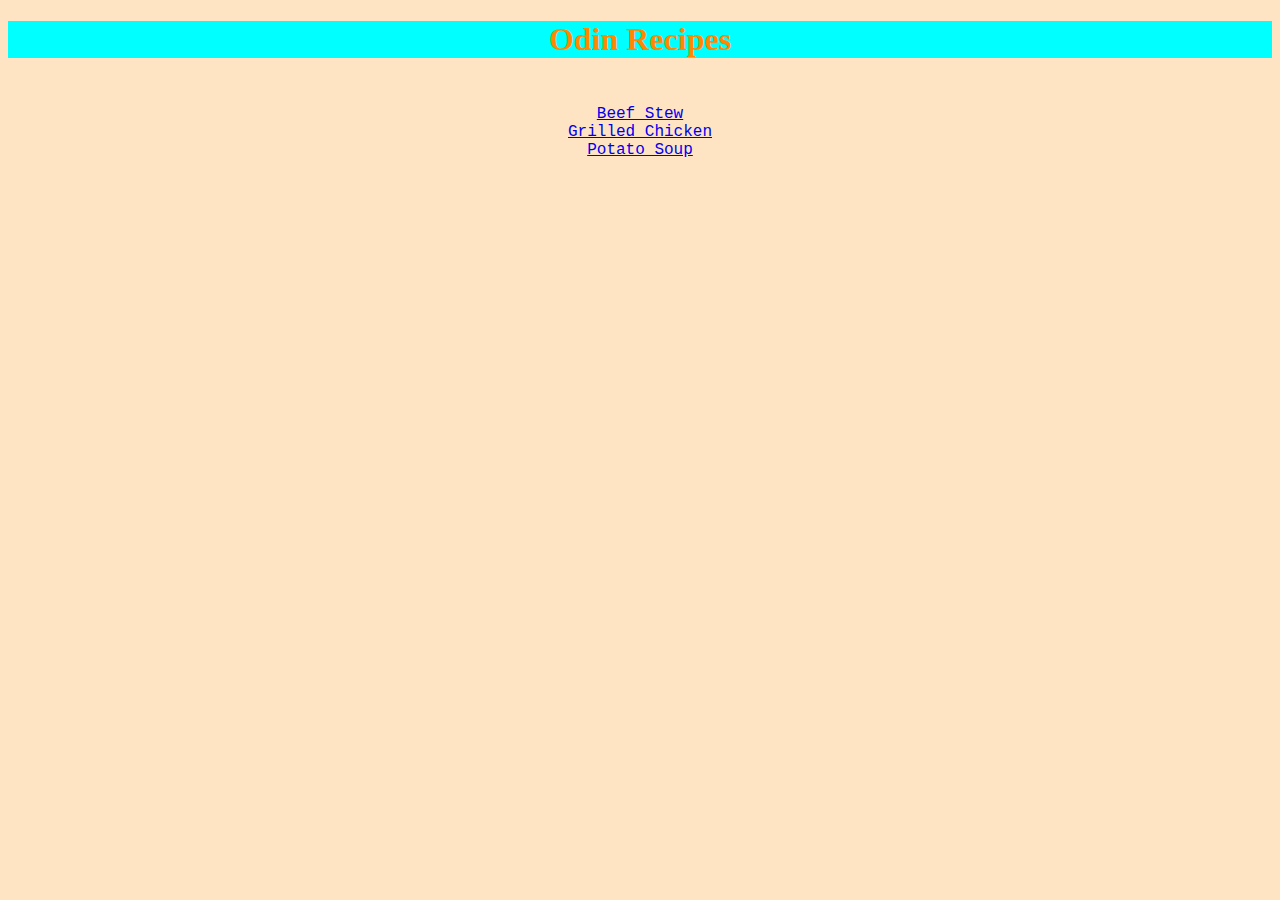
<file: index.html>
<!DOCTYPE html>
<html lang="en">
  <head>
    <meta charset="UTF-8" />
    <meta name="viewport" content="width=device-width, initial-scale=1.0" />
    <link rel="stylesheet" href="./recipes/main.css" />
    <title>Document</title>
  </head>
  <body>
    <h1 class="head">Odin Recipes</h1>

    <div class="unordered">
      <ul id="none">
        <li><a href="./recipes/Beefstew.html">Beef Stew</a></li>
        <li><a href="./recipes/grilledchicken.html">Grilled Chicken</a></li>
        <li><a href="/recipes/potatosoup.html">Potato Soup</a></li>
      </ul>
    </div>
  </body>
</html>
</file>
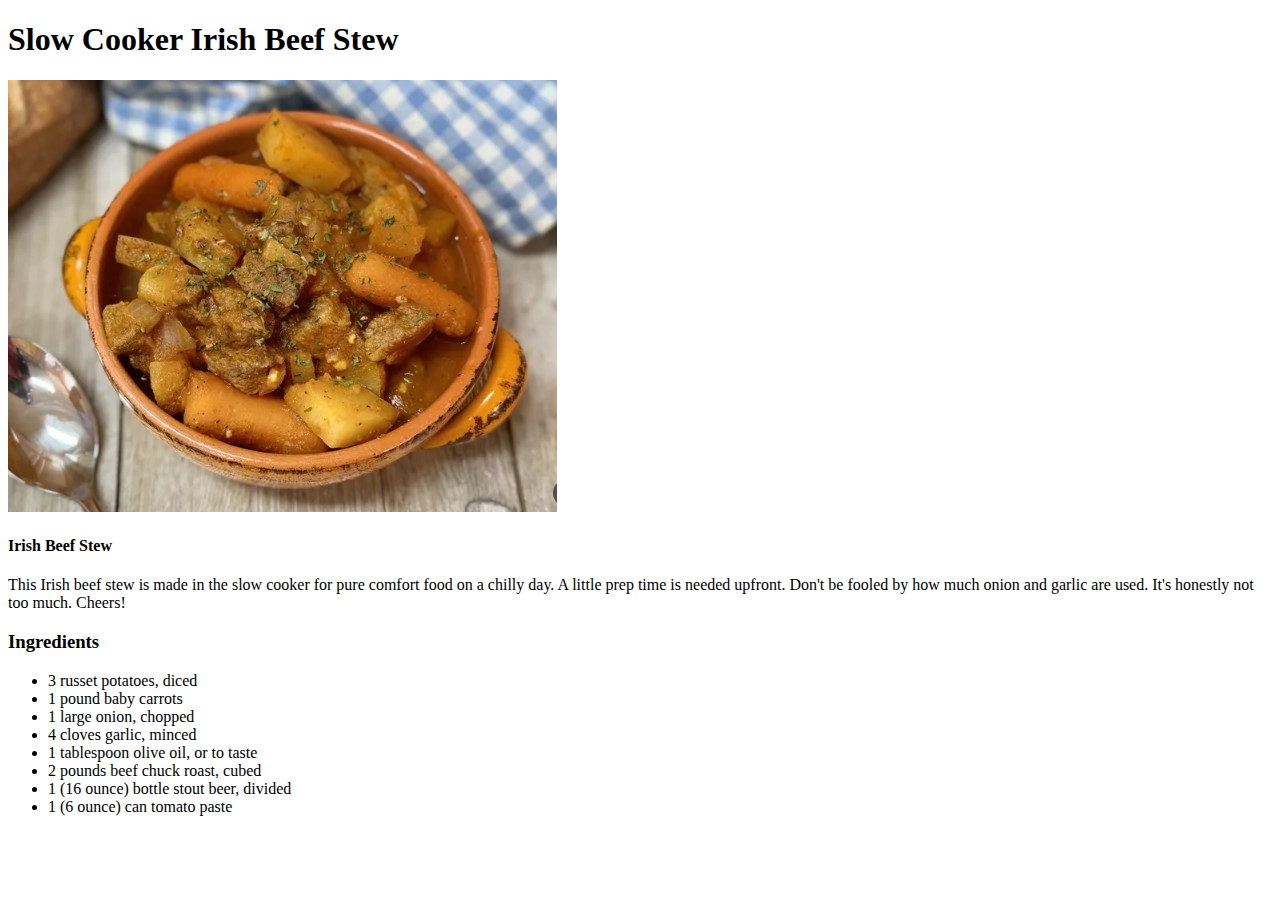
<file: Beefstew.html>
<!DOCTYPE html>
<html lang="en">
  <head>
    <meta charset="UTF-8" />
    <meta name="viewport" content="width=device-width, initial-scale=1.0" />
    <title>Document</title>
  </head>
  <body>
    <h1>Slow Cooker Irish Beef Stew</h1>
    <img src="./Beef Stew.jpg" alt="Beef" />
    <h4>Irish Beef Stew</h4>
    <p>
      This Irish beef stew is made in the slow cooker for pure comfort food on a
      chilly day. A little prep time is needed upfront. Don't be fooled by how
      much onion and garlic are used. It's honestly not too much. Cheers!
    </p>

    <h3>Ingredients</h3>
    <ul>
      <li>3 russet potatoes, diced</li>
      <li>1 pound baby carrots</li>
      <li>1 large onion, chopped</li>
      <li>4 cloves garlic, minced</li>
      <li>1 tablespoon olive oil, or to taste</li>
      <li>2 pounds beef chuck roast, cubed</li>
      <li>1 (16 ounce) bottle stout beer, divided</li>
      <li>1 (6 ounce) can tomato paste</li>
    </ul>
  </body>
</html>
</file>
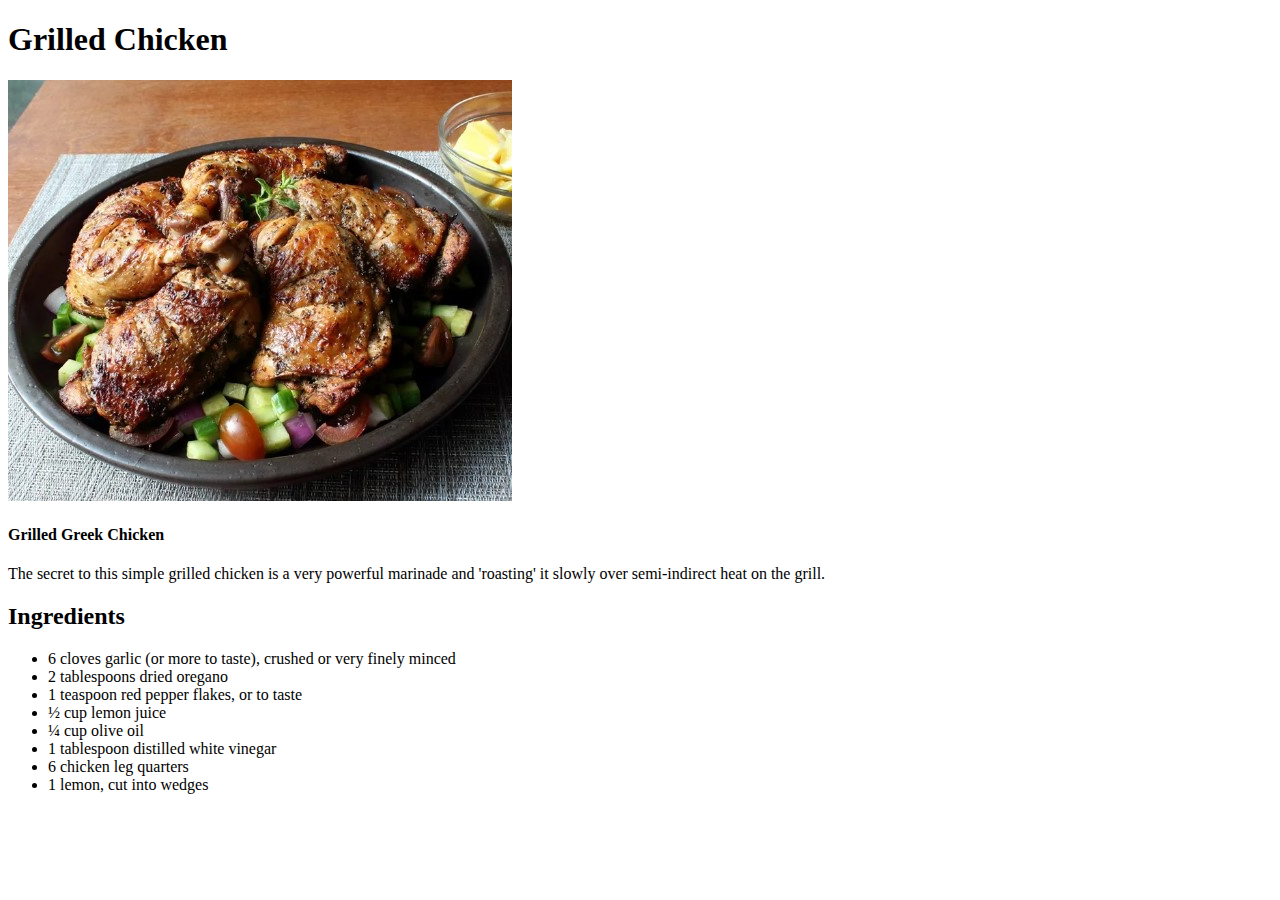
<file: grilledchicken.html>
<!DOCTYPE html>
<html lang="en">
  <head>
    <meta charset="UTF-8" />
    <meta name="viewport" content="width=device-width, initial-scale=1.0" />
    <title>Document</title>
  </head>
  <body>
    <h1>Grilled Chicken</h1>
    <img src="./Grilled Chicken.jpg" alt="Chicken" />
    <h4>Grilled Greek Chicken</h4>
    <p>
      The secret to this simple grilled chicken is a very powerful marinade and
      'roasting' it slowly over semi-indirect heat on the grill.
    </p>
    <h2>Ingredients</h2>
    <ul>
      <li>6 cloves garlic (or more to taste), crushed or very finely minced</li>
      <li>2 tablespoons dried oregano</li>
      <li>1 teaspoon red pepper flakes, or to taste</li>
      <li>½ cup lemon juice</li>
      <li>¼ cup olive oil</li>
      <li>1 tablespoon distilled white vinegar</li>
      <li>6 chicken leg quarters</li>
      <li>1 lemon, cut into wedges</li>
    </ul>
  </body>
</html>
</file>
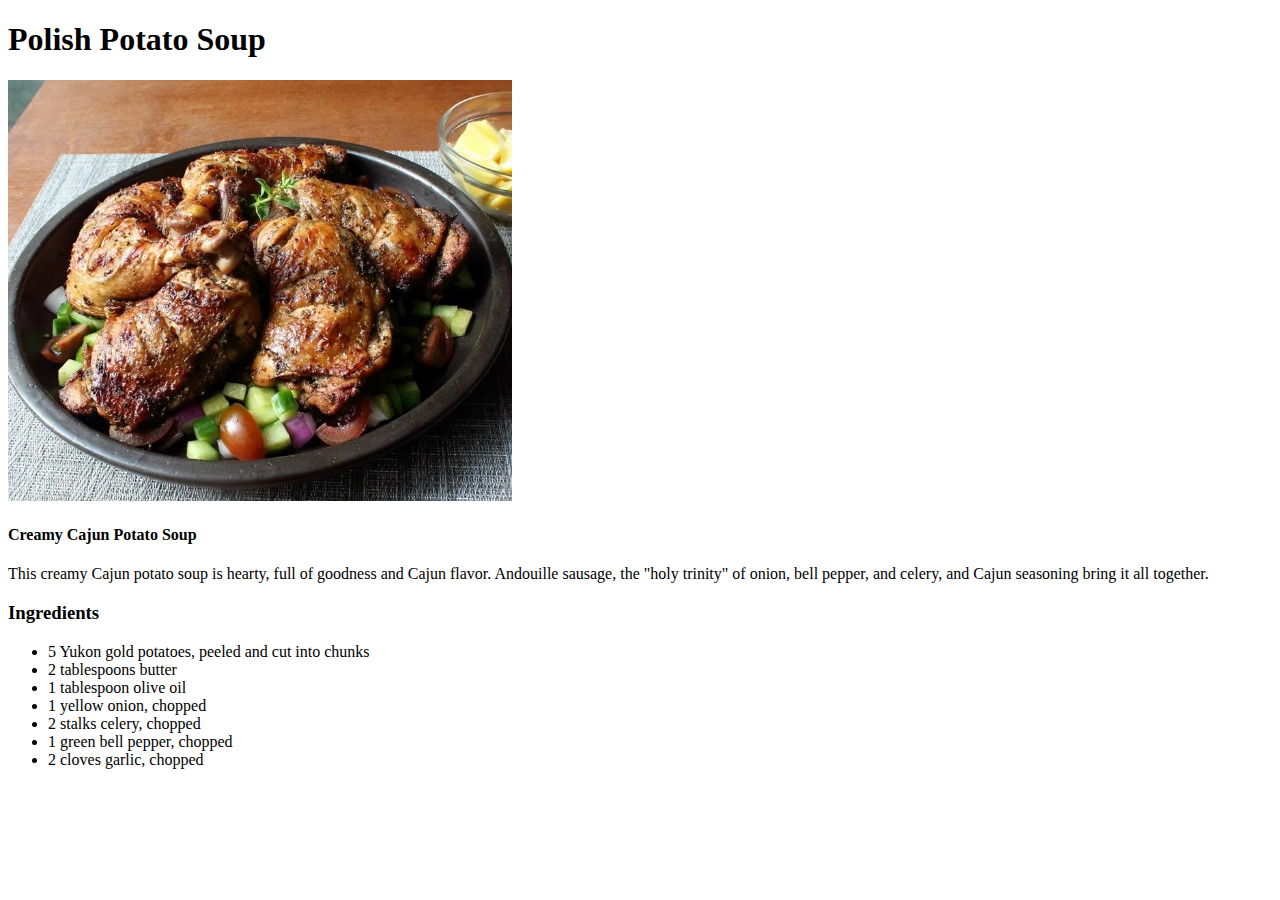
<file: potatosoup.html>
<!DOCTYPE html>
<html lang="en">
  <head>
    <meta charset="UTF-8" />
    <meta name="viewport" content="width=device-width, initial-scale=1.0" />
    <title>Document</title>
  </head>
  <body>
    <h1>Polish Potato Soup</h1>
    <img src="./Potato Soup.jpg" alt="Soup" />
    <h4>Creamy Cajun Potato Soup</h4>
    <p>
      This creamy Cajun potato soup is hearty, full of goodness and Cajun
      flavor. Andouille sausage, the "holy trinity" of onion, bell pepper, and
      celery, and Cajun seasoning bring it all together.
    </p>
    <h3>Ingredients</h3>
    <ul>
      <li>5 Yukon gold potatoes, peeled and cut into chunks</li>
      <li>2 tablespoons butter</li>
      <li>1 tablespoon olive oil</li>
      <li>1 yellow onion, chopped</li>
      <li>2 stalks celery, chopped</li>
      <li>1 green bell pepper, chopped</li>
      <li>2 cloves garlic, chopped</li>
    </ul>
  </body>
</html>
</file>
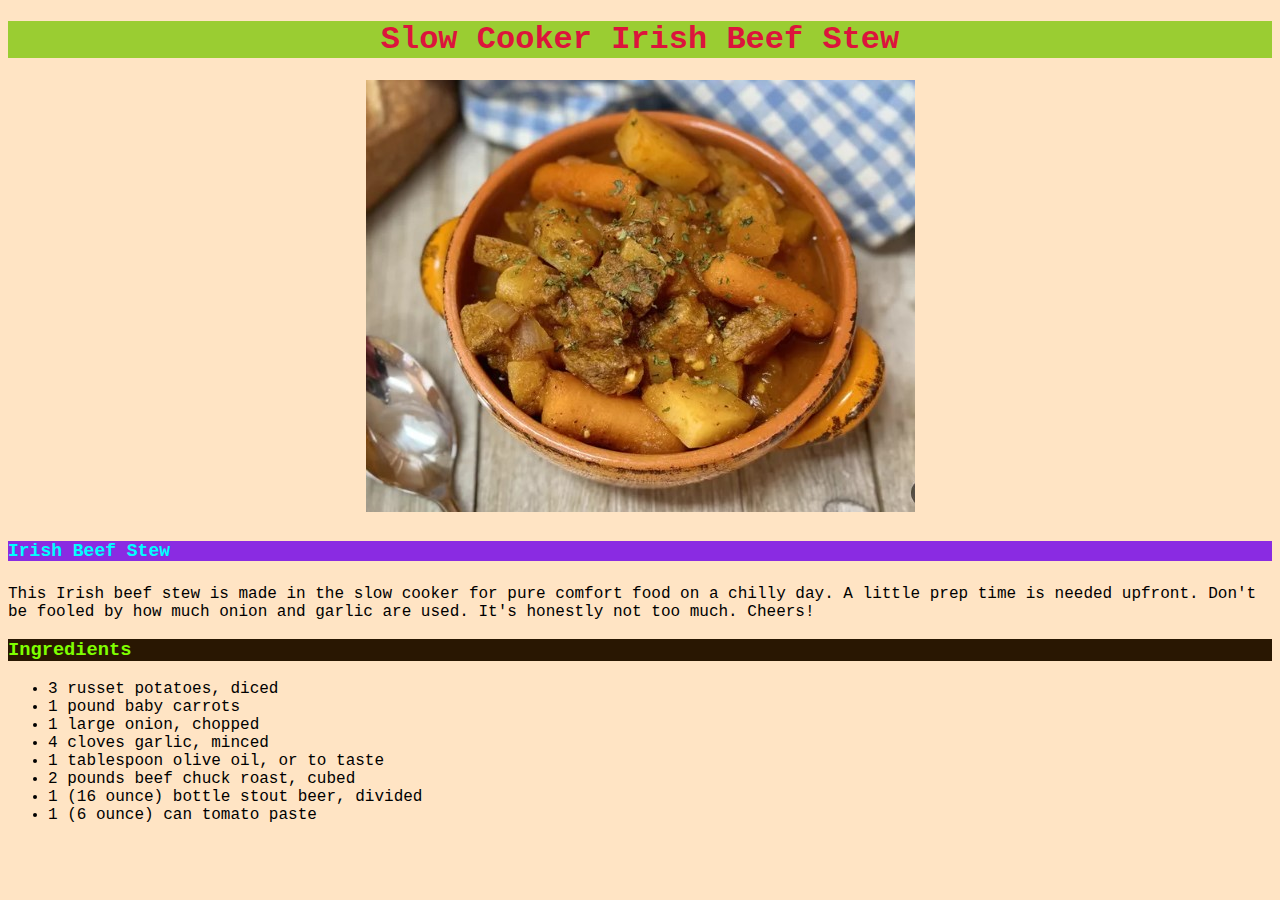
<file: recipes/Beefstew.html>
<!DOCTYPE html>
<html lang="en">
  <head>
    <meta charset="UTF-8" />
    <meta name="viewport" content="width=device-width, initial-scale=1.0" />
    <link rel="stylesheet" href="main.css" />
    <title>Document</title>
  </head>
  <body>
    <h1 class="head3">Slow Cooker Irish Beef Stew</h1>
    <div class="pic">
      <img src="./Beef Stew.jpg" alt="Beef" />
    </div>

    <h4 class="head4">Irish Beef Stew</h4>
    <p>
      This Irish beef stew is made in the slow cooker for pure comfort food on a
      chilly day. A little prep time is needed upfront. Don't be fooled by how
      much onion and garlic are used. It's honestly not too much. Cheers!
    </p>

    <h3 id="ind">Ingredients</h3>
    <ul>
      <li>3 russet potatoes, diced</li>
      <li>1 pound baby carrots</li>
      <li>1 large onion, chopped</li>
      <li>4 cloves garlic, minced</li>
      <li>1 tablespoon olive oil, or to taste</li>
      <li>2 pounds beef chuck roast, cubed</li>
      <li>1 (16 ounce) bottle stout beer, divided</li>
      <li>1 (6 ounce) can tomato paste</li>
    </ul>
  </body>
</html>
</file>
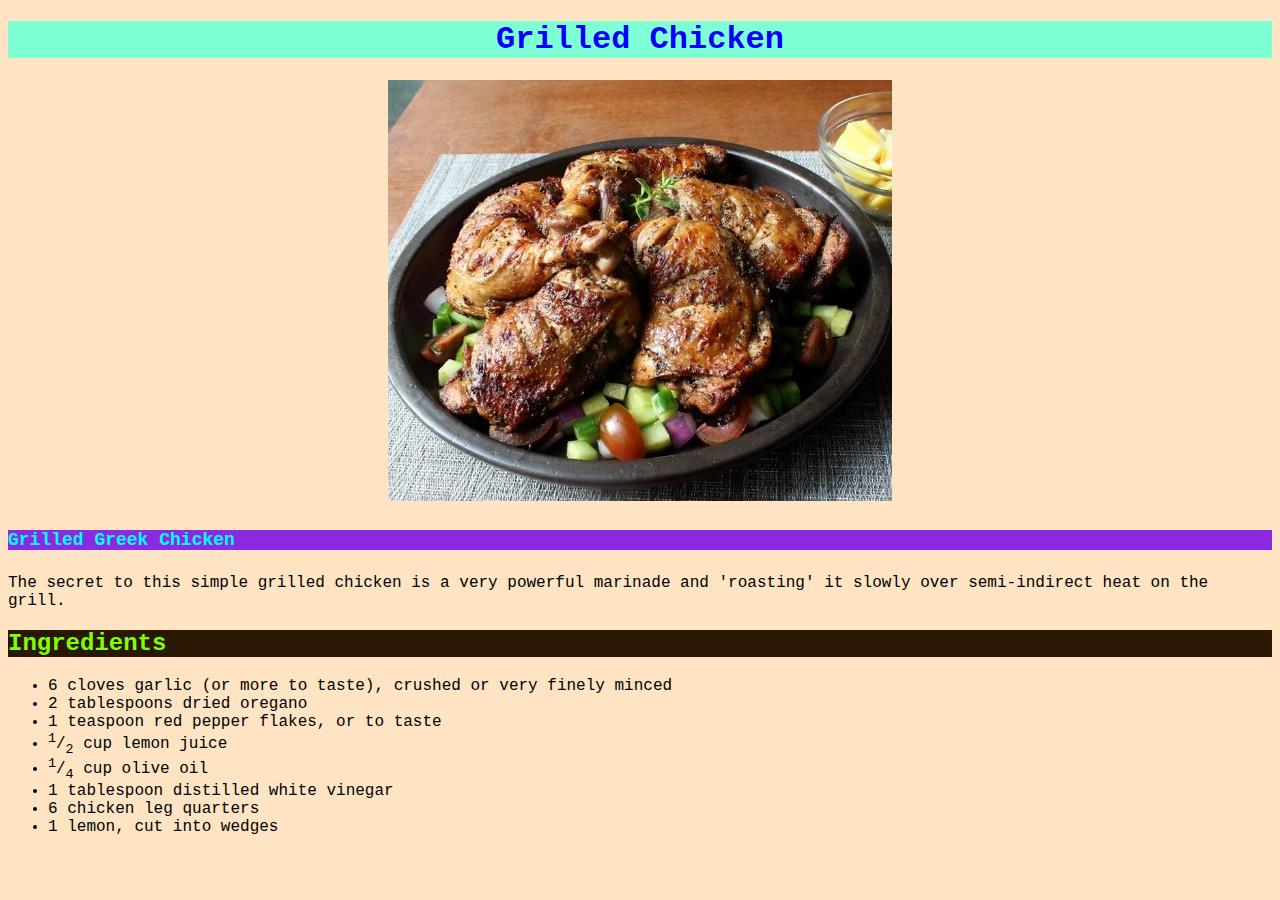
<file: recipes/grilledchicken.html>
<!DOCTYPE html>
<html lang="en">
  <head>
    <meta charset="UTF-8" />
    <meta name="viewport" content="width=device-width, initial-scale=1.0" />
    <link rel="stylesheet" href="main.css" />
    <title>Document</title>
  </head>
  <body>
    <h1 class="head1">Grilled Chicken</h1>
    <div class="pic">
      <img src="./Grilled Chicken.jpg" alt="Chicken" />
    </div>

    <h4 class="head4">Grilled Greek Chicken</h4>
    <p>
      The secret to this simple grilled chicken is a very powerful marinade and
      'roasting' it slowly over semi-indirect heat on the grill.
    </p>
    <h2 id="ind">Ingredients</h2>
    <ul>
      <li>6 cloves garlic (or more to taste), crushed or very finely minced</li>
      <li>2 tablespoons dried oregano</li>
      <li>1 teaspoon red pepper flakes, or to taste</li>
      <li><sup>1</sup>/<sub>2</sub> cup lemon juice</li>
      <li><sup>1</sup>/<sub>4</sub> cup olive oil</li>
      <li>1 tablespoon distilled white vinegar</li>
      <li>6 chicken leg quarters</li>
      <li>1 lemon, cut into wedges</li>
    </ul>
  </body>
</html>
</file>
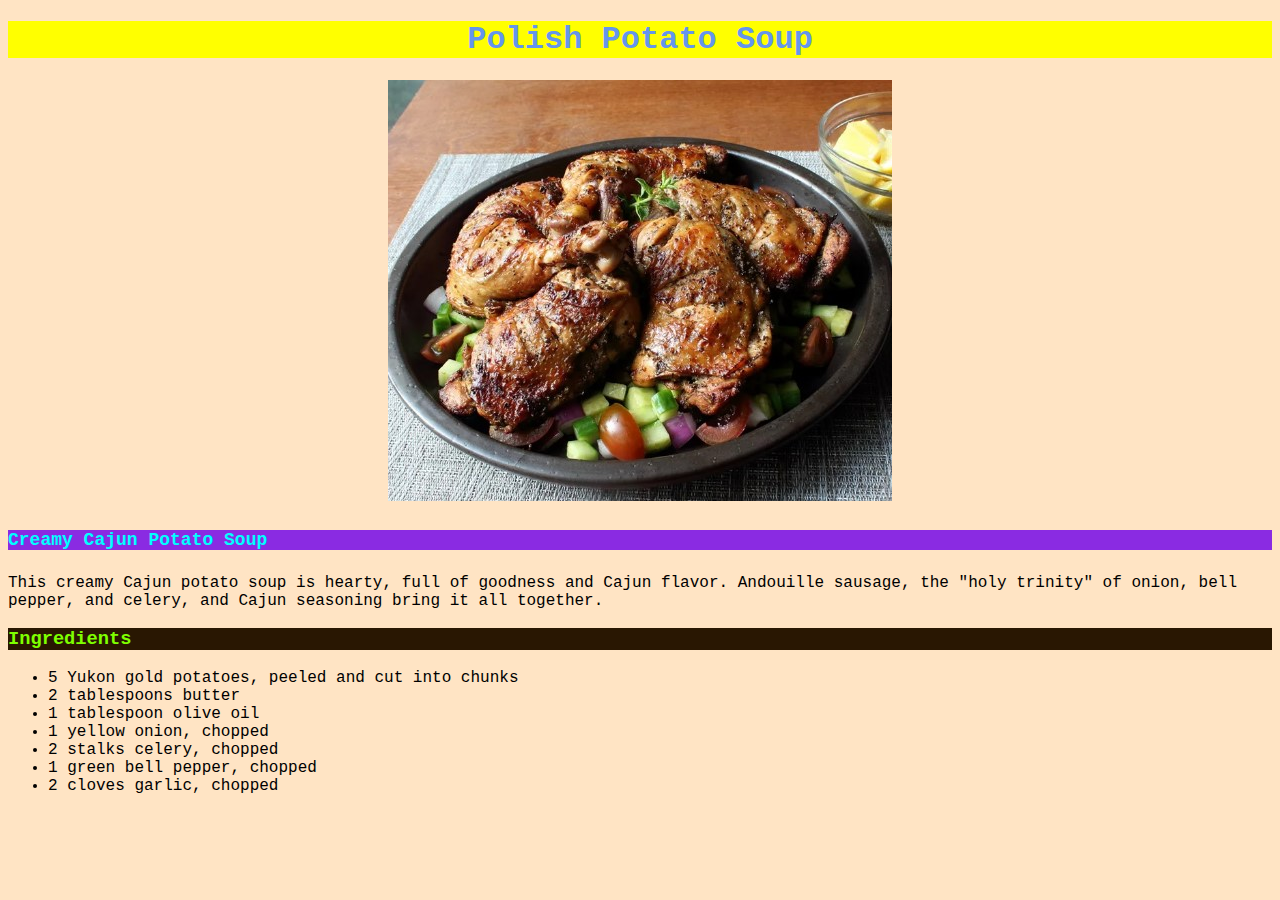
<file: recipes/potatosoup.html>
<!DOCTYPE html>
<html lang="en">
  <head>
    <meta charset="UTF-8" />
    <meta name="viewport" content="width=device-width, initial-scale=1.0" />
    <link rel="stylesheet" href="main.css" />
    <title>Document</title>
  </head>
  <body>
    <h1 class="head2">Polish Potato Soup</h1>
    <div class="pic">
      <img src="./Potato Soup.jpg" alt="Soup" />
    </div>

    <h4 class="head4">Creamy Cajun Potato Soup</h4>
    <p>
      This creamy Cajun potato soup is hearty, full of goodness and Cajun
      flavor. Andouille sausage, the "holy trinity" of onion, bell pepper, and
      celery, and Cajun seasoning bring it all together.
    </p>
    <h3 id="ind">Ingredients</h3>
    <ul>
      <li>5 Yukon gold potatoes, peeled and cut into chunks</li>
      <li>2 tablespoons butter</li>
      <li>1 tablespoon olive oil</li>
      <li>1 yellow onion, chopped</li>
      <li>2 stalks celery, chopped</li>
      <li>1 green bell pepper, chopped</li>
      <li>2 cloves garlic, chopped</li>
    </ul>
  </body>
</html>
</file>
<file: recipes/main.css>
body{
  background-color: bisque;
  font-family: 'Courier New', Courier, monospace;
}

.unordered{
  text-align: center;
  margin: 2px;
  padding: 5px;
}

#none{
  list-style: none;
  padding: 12px;
  margin: 8px;
}

.head{
  color: rgb(255, 136, 0);
  text-align: center;
  font-family: Georgia, 'Times New Roman', Times, serif;
  font-style: normal;
  background-color: aqua;
}

.head1{
  text-align: center;
  color: blue;
  background-color: aquamarine;
}
.head4{
  color: aqua;
  background-color: blueviolet;
  font-size: large;
  font-weight: bold;
}

#ind{
  color: chartreuse;
  background-color: rgb(41, 23, 2);
}

.head2{
  color: cornflowerblue;
  background-color: yellow;
  text-align: center;
}

.head3{
  color: crimson;
  background-color: yellowgreen;
  text-align: center;
}

.pic{
  margin: 8px auto;
  text-align: center;
}
</file>
